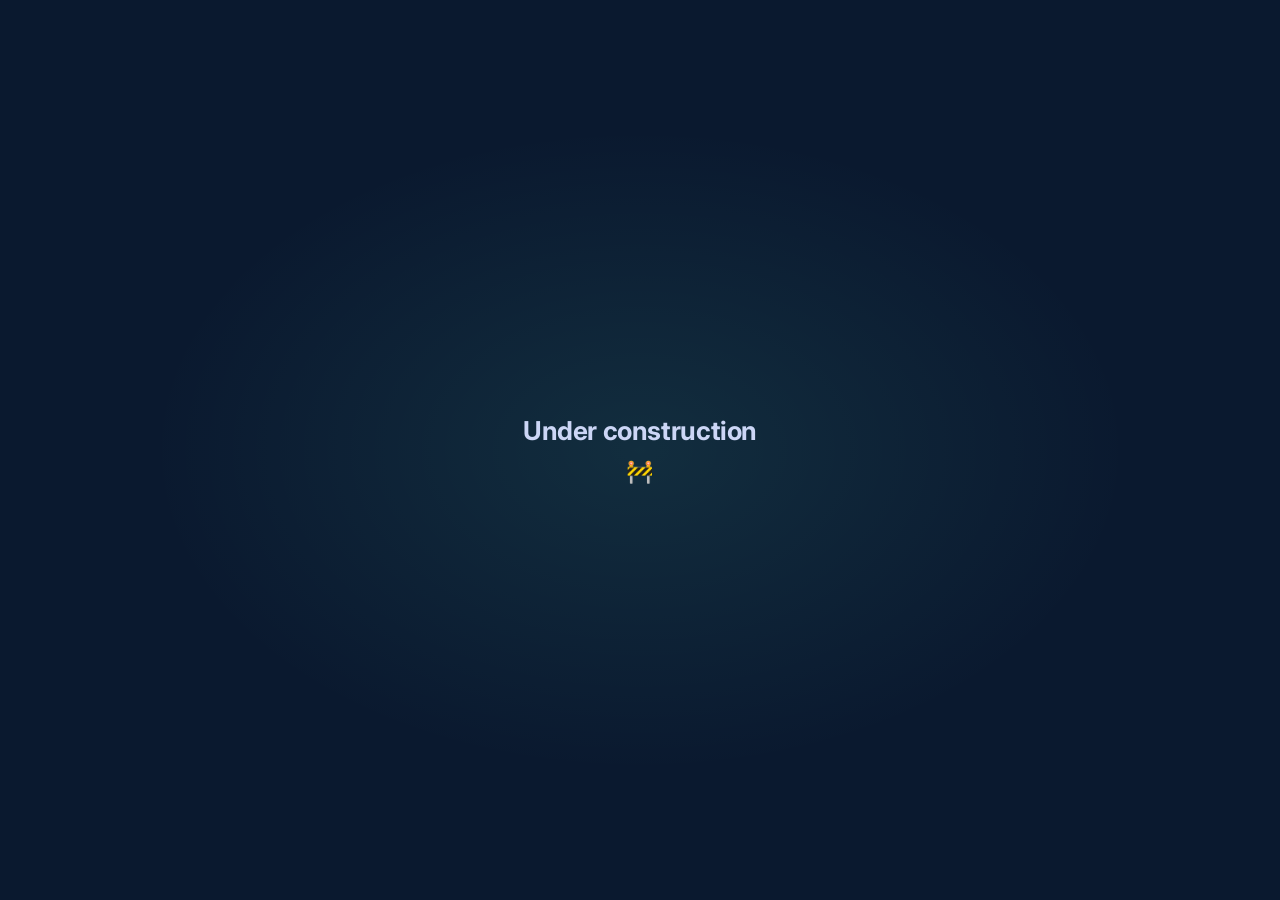
<file: templates/construction.html>
<!DOCTYPE html>
<html lang="en">
<head>
    <meta charset="utf-8" />
    <meta name="viewport" content="width=device-width, initial-scale=1" />
    <title>Under construction | Patrick Kozlow</title>
    <!-- Temporary page: keep it out of search results so the real site's listing isn't replaced. -->
    <meta name="robots" content="noindex" />
    <link rel="canonical" href="{{url}}/" />
    <meta name="theme-color" content="#0a192f" />
    <link rel="icon" href="favicon.svg" type="image/svg+xml" />
    <link rel="preconnect" href="https://fonts.googleapis.com" />
    <link rel="preconnect" href="https://fonts.gstatic.com" crossorigin />
    <link rel="stylesheet" href="https://fonts.googleapis.com/css2?family=Inter:wght@700&display=swap" />
    <style>
        :root {
            --navy: #0a192f;
            --lightest-slate: #ccd6f6;
        }

        * {
            margin: 0;
            box-sizing: border-box;
        }

        html,
        body {
            height: 100%;
        }

        body {
            display: flex;
            align-items: center;
            padding: 0 clamp(24px, 9vw, 150px);
            background:
                radial-gradient(700px 460px at 50% 50%, rgba(100, 255, 218, 0.09), transparent 70%),
                var(--navy);
            color: var(--lightest-slate);
            font-family: 'Inter', -apple-system, system-ui, sans-serif;
            -webkit-font-smoothing: antialiased;
            -moz-osx-font-smoothing: grayscale;
        }

        main {
            width: 100%;
            max-width: 1000px;
            margin: 0 auto;
            text-align: center;
        }

        /* Emoji sits centered under the text */
        h1 {
            display: inline-flex;
            flex-direction: column;
            align-items: center;
            gap: 0.35em;
            font-size: clamp(20px, 2.4vw, 26px);
            font-weight: 700;
            line-height: 1.3;
            letter-spacing: -0.015em;
        }

        .emoji {
            font-size: 0.85em;
        }
    </style>
</head>
<body>
    <main>
        <h1>Under construction <span class="emoji" aria-hidden="true">🚧</span></h1>
    </main>
</body>
</html>
</file>
